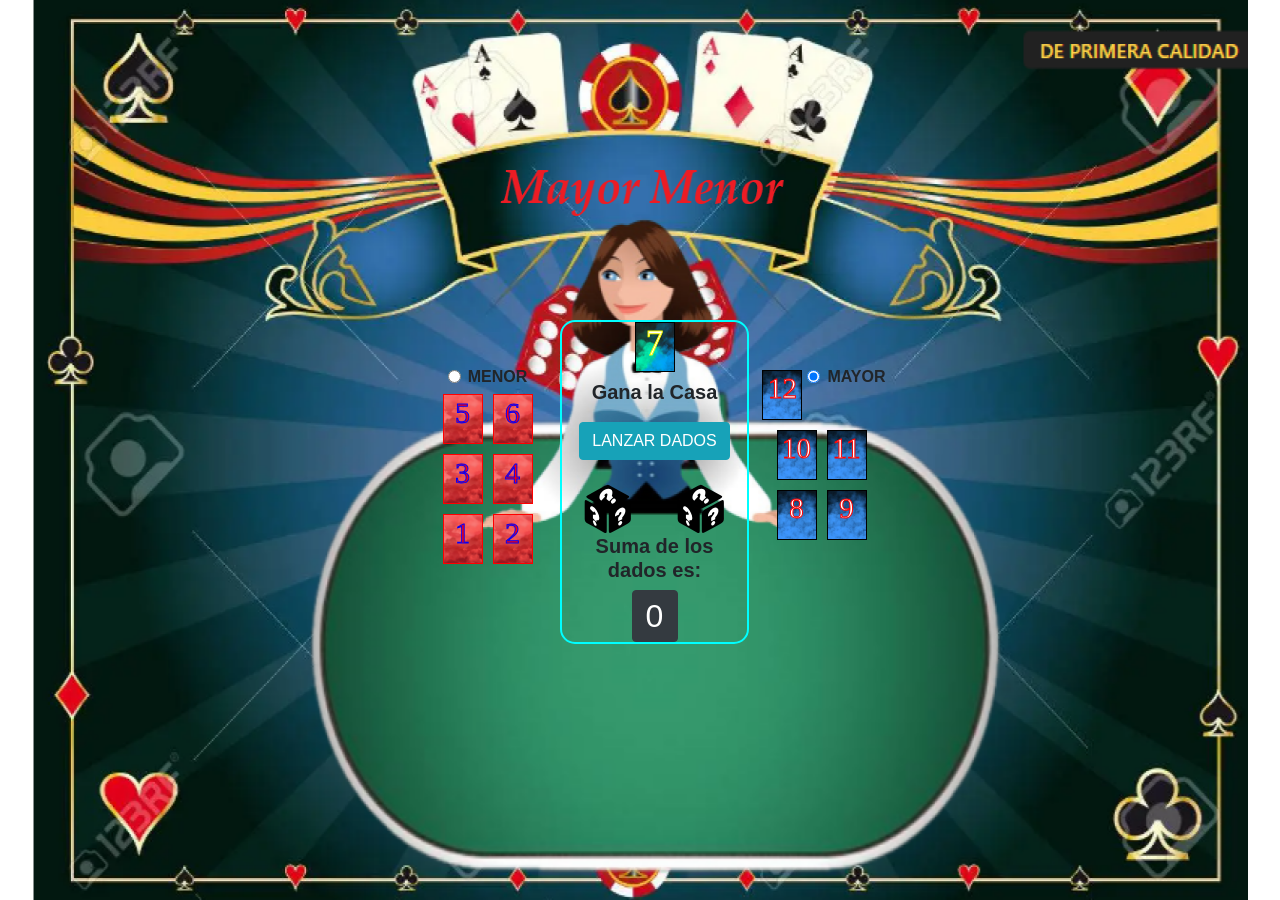
<file: Mayormenor/index.html>
<!DOCTYPE html>
<html lang="en">
<head>
    <meta charset="UTF-8">
    <meta http-equiv="X-UA-Compatible" content="IE=edge">
    <meta name="viewport" content="width=device-width, initial-scale=1.0">
    <title>Document</title>
    <link rel="stylesheet" href="assets/sass/index.css">
    <link rel="stylesheet" href="assets/sass/dados.css">
    <link rel="stylesheet" href="assets/sass/sweetalert.css">
    <link rel="stylesheet" href="https://stackpath.bootstrapcdn.com/bootstrap/4.3.1/css/bootstrap.min.css" integrity="sha384-ggOyR0iXCbMQv3Xipma34MD+dH/1fQ784/j6cY/iJTQUOhcWr7x9JvoRxT2MZw1T" crossorigin="anonymous">


</head>
<body> 
    <div>

    </div>
    <div class="conten">
        <div class="numerosMe">
            <h2 class="menf">1</h2>
            <h2 class="menf">2</h2>
            <h2 class="menf">3</h2>
            <h2 class="menf">4</h2>
            <h2 class="menf">5</h2>
            <h2 class="menf">6</h2>
            <div class="form-check">
                <input class="form-check-input" type="radio" name="flexRadioDefault" id="menoradio">
                <label class="form-check-label" for="flexRadioDefault1"><b>MENOR</b>
                </label>
            </div>
        </div>
        <div class="dadosn7">
            <div class="container content-main justify-content-center">
                <div class="row justify-content-center">
                    <h2 class="casf">7</h2>
                </div>    
                <div class="row justify-content-center">
                    <h2 class="casa text-center"><b> Gana la Casa</b></h2>
                </div>           
                <div class="row justify-content-center text-center my-4">
                    <button class="btn btn-info" onclick="lanzardados()">
                        LANZAR DADOS
                    </button>
                </div>
                <div class="row">
                    <div class="col-6 text-center">
                        <img src="assets/images/dados/rand.svg" class="dado" id="ImgDado1">
                    </div>
                    <div class="col-6 text-center">
                        <img src="assets/images/dados/rand.svg" class="dado" id="ImgDado2">
                    </div>
                </div>
    
                <div class="row">
                    <div class="col-12 text-center">
                        <div class="">
                            <h5><b>Suma de los dados es:</b></h5>
                            <button class="btn btn-dark white-text">
                                <h2 class="bosu" id="SumaDados">0</h2>
                            </button>
                        </div>
                    </div>
                </div>
    
            </div>
        </div>
        <div class="numerosMa">
            <h2 class="mayf"> 8 </h2>
            <h2 class="mayf"> 9 </h2>
            <h2 class="mayf"> 10 </h2>
            <h2 class="mayf"> 11 </h2>
            <h2 class="mayf"> 12 </h2><br>
            <div></div>
            <div class="form-check">
                <input class="form-check-input" type="radio" name="flexRadioDefault" id="mayoradio" checked>
                <label class="form-check-label" for="flexRadioDefault2"><b>MAYOR</b>
                </label>
            </div>
        </div>
    </div>
    <div>

    </div>
    
</body>

        <!-- jQuery 3.1.0 -->
        <script src="https://code.jquery.com/jquery-3.1.0.js"></script>

        
        <!-- Popper JS -->
        <script src="https://cdnjs.cloudflare.com/ajax/libs/popper.js/1.14.7/umd/popper.min.js" integrity="sha384-UO2eT0CpHqdSJQ6hJty5KVphtPhzWj9WO1clHTMGa3JDZwrnQq4sF86dIHNDz0W1" crossorigin="anonymous"></script>

        <!-- Boostrap JS-->
        <script src="https://stackpath.bootstrapcdn.com/bootstrap/4.3.1/js/bootstrap.min.js" integrity="sha384-JjSmVgyd0p3pXB1rRibZUAYoIIy6OrQ6VrjIEaFf/nJGzIxFDsf4x0xIM+B07jRM" crossorigin="anonymous"></script>
        <script src="assets/js/sweetalert.js"></script>
        <script src="assets/js/dados.js"></script>
</html>
</file>
<file: Mayormenor/assets/sass/index.css>
body {
  background-image: url(../images/font2.png);
  background-repeat: no-repeat;
  background-attachment: fixed;
  background-size: 95% 100%;
  background-position: center;
  display: flex;
  flex-wrap: wrap-reverse;
  justify-content: center;
}

.conten {
  width: 50%;
  padding-left: 100px;
  margin-top: 25%;
}

.numerosMe {
  float: left;
  width: 25%;
  display: flex;
  flex-wrap: wrap-reverse;
  justify-content: center;
  border-radius: 10px;
  margin-right: 5px;
  padding-top: 45px;
}
.numerosMe h2 {
  width: 40px;
  height: 50px;
  display: flex;
  flex-wrap: wrap-reverse;
  justify-content: center;
  border: red solid 1px;
  background-image: url(../images/me.jpg);
  background-size: 100%;
  background-position: center;
  color: red;
  font-family: Georgia, "Times New Roman", Times, serif;
  font-size: 30px;
  -webkit-text-stroke: 1px blue;
  margin: 5px;
}

.dadosn7 {
  float: left;
  width: 35%;
  display: flex;
  flex-wrap: wrap-reverse;
  justify-content: right;
  border: aqua solid 2px;
  border-radius: 15px;
}

.casf {
  width: 40px;
  height: 50px;
  display: flex;
  flex-wrap: wrap-reverse;
  justify-content: center;
  border: black solid 1px;
  background-image: url(../images/casa.jpg);
  background-size: 100%;
  background-position: center;
  color: white;
  font-family: Georgia, "Times New Roman", Times, serif;
  font-size: 35px;
  -webkit-text-stroke: 1px yellow;
}

.numerosMa {
  float: left;
  width: 25%;
  display: flex;
  flex-wrap: wrap-reverse;
  justify-content: center;
  border-radius: 10px;
  margin-left: 5px;
  padding-top: 45px;
}
.numerosMa h2 {
  width: 40px;
  height: 50px;
  display: flex;
  flex-wrap: wrap-reverse;
  justify-content: center;
  border: black solid 1px;
  background-image: url(../images/ma.jpg);
  background-size: 100%;
  background-position: center;
  color: white;
  font-family: Georgia, "Times New Roman", Times, serif;
  font-size: 29px;
  -webkit-text-stroke: 1px red;
  margin: 5px;
}

.casa {
  height: 10px;
  font-size: 20px;
}

.bosu {
  width: 20px;
  height: 30px;
}/*# sourceMappingURL=index.css.map */
</file>
<file: Mayormenor/assets/sass/dados.css>
.dado {
  width: 50px;
}/*# sourceMappingURL=dados.css.map */
</file>
<file: Mayormenor/assets/sass/sweetalert.css>
.swal2-popup.swal2-toast {
    flex-direction: row;
    align-items: center;
    width: auto;
    padding: 0.625em;
    overflow-y: hidden;
    background: #fff;
    box-shadow: 0 0 0.625em #d9d9d9;
  }
  .swal2-popup.swal2-toast .swal2-header {
    flex-direction: row;
  }
  .swal2-popup.swal2-toast .swal2-title {
    flex-grow: 1;
    justify-content: flex-start;
    margin: 0 0.6em;
    font-size: 1em;
  }
  .swal2-popup.swal2-toast .swal2-footer {
    margin: 0.5em 0 0;
    padding: 0.5em 0 0;
    font-size: 0.8em;
  }
  .swal2-popup.swal2-toast .swal2-close {
    position: static;
    width: 0.8em;
    height: 0.8em;
    line-height: 0.8;
  }
  .swal2-popup.swal2-toast .swal2-content {
    justify-content: flex-start;
    font-size: 1em;
  }
  .swal2-popup.swal2-toast .swal2-icon {
    width: 2em;
    min-width: 2em;
    height: 2em;
    margin: 0;
  }
  .swal2-popup.swal2-toast .swal2-icon .swal2-icon-content {
    display: flex;
    align-items: center;
    font-size: 1.8em;
    font-weight: bold;
  }
  @media all and (-ms-high-contrast: none), (-ms-high-contrast: active) {
    .swal2-popup.swal2-toast .swal2-icon .swal2-icon-content {
      font-size: 0.25em;
    }
  }
  .swal2-popup.swal2-toast .swal2-icon.swal2-success .swal2-success-ring {
    width: 2em;
    height: 2em;
  }
  .swal2-popup.swal2-toast .swal2-icon.swal2-error [class^=swal2-x-mark-line] {
    top: 0.875em;
    width: 1.375em;
  }
  .swal2-popup.swal2-toast .swal2-icon.swal2-error [class^=swal2-x-mark-line][class$=left] {
    left: 0.3125em;
  }
  .swal2-popup.swal2-toast .swal2-icon.swal2-error [class^=swal2-x-mark-line][class$=right] {
    right: 0.3125em;
  }
  .swal2-popup.swal2-toast .swal2-actions {
    flex-basis: auto !important;
    width: auto;
    height: auto;
    margin: 0 0.3125em;
  }
  .swal2-popup.swal2-toast .swal2-styled {
    margin: 0 0.3125em;
    padding: 0.3125em 0.625em;
    font-size: 1em;
  }
  .swal2-popup.swal2-toast .swal2-styled:focus {
    box-shadow: 0 0 0 1px #fff, 0 0 0 3px rgba(50, 100, 150, 0.4);
  }
  .swal2-popup.swal2-toast .swal2-success {
    border-color: #a5dc86;
  }
  .swal2-popup.swal2-toast .swal2-success [class^=swal2-success-circular-line] {
    position: absolute;
    width: 1.6em;
    height: 3em;
    transform: rotate(45deg);
    border-radius: 50%;
  }
  .swal2-popup.swal2-toast .swal2-success [class^=swal2-success-circular-line][class$=left] {
    top: -0.8em;
    left: -0.5em;
    transform: rotate(-45deg);
    transform-origin: 2em 2em;
    border-radius: 4em 0 0 4em;
  }
  .swal2-popup.swal2-toast .swal2-success [class^=swal2-success-circular-line][class$=right] {
    top: -0.25em;
    left: 0.9375em;
    transform-origin: 0 1.5em;
    border-radius: 0 4em 4em 0;
  }
  .swal2-popup.swal2-toast .swal2-success .swal2-success-ring {
    width: 2em;
    height: 2em;
  }
  .swal2-popup.swal2-toast .swal2-success .swal2-success-fix {
    top: 0;
    left: 0.4375em;
    width: 0.4375em;
    height: 2.6875em;
  }
  .swal2-popup.swal2-toast .swal2-success [class^=swal2-success-line] {
    height: 0.3125em;
  }
  .swal2-popup.swal2-toast .swal2-success [class^=swal2-success-line][class$=tip] {
    top: 1.125em;
    left: 0.1875em;
    width: 0.75em;
  }
  .swal2-popup.swal2-toast .swal2-success [class^=swal2-success-line][class$=long] {
    top: 0.9375em;
    right: 0.1875em;
    width: 1.375em;
  }
  .swal2-popup.swal2-toast .swal2-success.swal2-icon-show .swal2-success-line-tip {
    -webkit-animation: swal2-toast-animate-success-line-tip 0.75s;
            animation: swal2-toast-animate-success-line-tip 0.75s;
  }
  .swal2-popup.swal2-toast .swal2-success.swal2-icon-show .swal2-success-line-long {
    -webkit-animation: swal2-toast-animate-success-line-long 0.75s;
            animation: swal2-toast-animate-success-line-long 0.75s;
  }
  .swal2-popup.swal2-toast.swal2-show {
    -webkit-animation: swal2-toast-show 0.5s;
            animation: swal2-toast-show 0.5s;
  }
  .swal2-popup.swal2-toast.swal2-hide {
    -webkit-animation: swal2-toast-hide 0.1s forwards;
            animation: swal2-toast-hide 0.1s forwards;
  }
  
  .swal2-container {
    display: flex;
    position: fixed;
    z-index: 1060;
    top: 0;
    right: 0;
    bottom: 0;
    left: 0;
    flex-direction: row;
    align-items: center;
    justify-content: center;
    padding: 0.625em;
    overflow-x: hidden;
    transition: background-color 0.1s;
    -webkit-overflow-scrolling: touch;
  }
  .swal2-container.swal2-backdrop-show, .swal2-container.swal2-noanimation {
    background: rgba(0, 0, 0, 0.4);
  }
  .swal2-container.swal2-backdrop-hide {
    background: transparent !important;
  }
  .swal2-container.swal2-top {
    align-items: flex-start;
  }
  .swal2-container.swal2-top-start, .swal2-container.swal2-top-left {
    align-items: flex-start;
    justify-content: flex-start;
  }
  .swal2-container.swal2-top-end, .swal2-container.swal2-top-right {
    align-items: flex-start;
    justify-content: flex-end;
  }
  .swal2-container.swal2-center {
    align-items: center;
  }
  .swal2-container.swal2-center-start, .swal2-container.swal2-center-left {
    align-items: center;
    justify-content: flex-start;
  }
  .swal2-container.swal2-center-end, .swal2-container.swal2-center-right {
    align-items: center;
    justify-content: flex-end;
  }
  .swal2-container.swal2-bottom {
    align-items: flex-end;
  }
  .swal2-container.swal2-bottom-start, .swal2-container.swal2-bottom-left {
    align-items: flex-end;
    justify-content: flex-start;
  }
  .swal2-container.swal2-bottom-end, .swal2-container.swal2-bottom-right {
    align-items: flex-end;
    justify-content: flex-end;
  }
  .swal2-container.swal2-bottom > :first-child, .swal2-container.swal2-bottom-start > :first-child, .swal2-container.swal2-bottom-left > :first-child, .swal2-container.swal2-bottom-end > :first-child, .swal2-container.swal2-bottom-right > :first-child {
    margin-top: auto;
  }
  .swal2-container.swal2-grow-fullscreen > .swal2-modal {
    display: flex !important;
    flex: 1;
    align-self: stretch;
    justify-content: center;
  }
  .swal2-container.swal2-grow-row > .swal2-modal {
    display: flex !important;
    flex: 1;
    align-content: center;
    justify-content: center;
  }
  .swal2-container.swal2-grow-column {
    flex: 1;
    flex-direction: column;
  }
  .swal2-container.swal2-grow-column.swal2-top, .swal2-container.swal2-grow-column.swal2-center, .swal2-container.swal2-grow-column.swal2-bottom {
    align-items: center;
  }
  .swal2-container.swal2-grow-column.swal2-top-start, .swal2-container.swal2-grow-column.swal2-center-start, .swal2-container.swal2-grow-column.swal2-bottom-start, .swal2-container.swal2-grow-column.swal2-top-left, .swal2-container.swal2-grow-column.swal2-center-left, .swal2-container.swal2-grow-column.swal2-bottom-left {
    align-items: flex-start;
  }
  .swal2-container.swal2-grow-column.swal2-top-end, .swal2-container.swal2-grow-column.swal2-center-end, .swal2-container.swal2-grow-column.swal2-bottom-end, .swal2-container.swal2-grow-column.swal2-top-right, .swal2-container.swal2-grow-column.swal2-center-right, .swal2-container.swal2-grow-column.swal2-bottom-right {
    align-items: flex-end;
  }
  .swal2-container.swal2-grow-column > .swal2-modal {
    display: flex !important;
    flex: 1;
    align-content: center;
    justify-content: center;
  }
  .swal2-container.swal2-no-transition {
    transition: none !important;
  }
  .swal2-container:not(.swal2-top):not(.swal2-top-start):not(.swal2-top-end):not(.swal2-top-left):not(.swal2-top-right):not(.swal2-center-start):not(.swal2-center-end):not(.swal2-center-left):not(.swal2-center-right):not(.swal2-bottom):not(.swal2-bottom-start):not(.swal2-bottom-end):not(.swal2-bottom-left):not(.swal2-bottom-right):not(.swal2-grow-fullscreen) > .swal2-modal {
    margin: auto;
  }
  @media all and (-ms-high-contrast: none), (-ms-high-contrast: active) {
    .swal2-container .swal2-modal {
      margin: 0 !important;
    }
  }
  
  .swal2-popup {
    display: none;
    position: relative;
    box-sizing: border-box;
    flex-direction: column;
    justify-content: center;
    width: 32em;
    max-width: 100%;
    padding: 1.25em;
    border: none;
    border-radius: 0.3125em;
    background: #fff;
    font-family: inherit;
    font-size: 1rem;
  }
  .swal2-popup:focus {
    outline: none;
  }
  .swal2-popup.swal2-loading {
    overflow-y: hidden;
  }
  
  .swal2-header {
    display: flex;
    flex-direction: column;
    align-items: center;
  }
  
  .swal2-title {
    position: relative;
    max-width: 100%;
    margin: 0 0 0.4em;
    padding: 0;
    color: #595959;
    font-size: 1.875em;
    font-weight: 600;
    text-align: center;
    text-transform: none;
    word-wrap: break-word;
  }
  
  .swal2-actions {
    display: flex;
    z-index: 1;
    flex-wrap: wrap;
    align-items: center;
    justify-content: center;
    width: 100%;
    margin: 1.25em auto 0;
  }
  .swal2-actions:not(.swal2-loading) .swal2-styled[disabled] {
    opacity: 0.4;
  }
  .swal2-actions:not(.swal2-loading) .swal2-styled:hover {
    background-image: linear-gradient(rgba(0, 0, 0, 0.1), rgba(0, 0, 0, 0.1));
  }
  .swal2-actions:not(.swal2-loading) .swal2-styled:active {
    background-image: linear-gradient(rgba(0, 0, 0, 0.2), rgba(0, 0, 0, 0.2));
  }
  .swal2-actions.swal2-loading .swal2-styled.swal2-confirm {
    box-sizing: border-box;
    width: 2.5em;
    height: 2.5em;
    margin: 0.46875em;
    padding: 0;
    -webkit-animation: swal2-rotate-loading 1.5s linear 0s infinite normal;
            animation: swal2-rotate-loading 1.5s linear 0s infinite normal;
    border: 0.25em solid transparent;
    border-radius: 100%;
    border-color: transparent;
    background-color: transparent !important;
    color: transparent !important;
    cursor: default;
    -webkit-user-select: none;
       -moz-user-select: none;
        -ms-user-select: none;
            user-select: none;
  }
  .swal2-actions.swal2-loading .swal2-styled.swal2-cancel {
    margin-right: 30px;
    margin-left: 30px;
  }
  .swal2-actions.swal2-loading :not(.swal2-styled).swal2-confirm::after {
    content: "";
    display: inline-block;
    width: 15px;
    height: 15px;
    margin-left: 5px;
    -webkit-animation: swal2-rotate-loading 1.5s linear 0s infinite normal;
            animation: swal2-rotate-loading 1.5s linear 0s infinite normal;
    border: 3px solid #999999;
    border-radius: 50%;
    border-right-color: transparent;
    box-shadow: 1px 1px 1px #fff;
  }
  
  .swal2-styled {
    margin: 0.3125em;
    padding: 0.625em 2em;
    box-shadow: none;
    font-weight: 500;
  }
  .swal2-styled:not([disabled]) {
    cursor: pointer;
  }
  .swal2-styled.swal2-confirm {
    border: 0;
    border-radius: 0.25em;
    background: initial;
    background-color: #3085d6;
    color: #fff;
    font-size: 1.0625em;
  }
  .swal2-styled.swal2-cancel {
    border: 0;
    border-radius: 0.25em;
    background: initial;
    background-color: #aaa;
    color: #fff;
    font-size: 1.0625em;
  }
  .swal2-styled:focus {
    outline: none;
    box-shadow: 0 0 0 1px #fff, 0 0 0 3px rgba(50, 100, 150, 0.4);
  }
  .swal2-styled::-moz-focus-inner {
    border: 0;
  }
  
  .swal2-footer {
    justify-content: center;
    margin: 1.25em 0 0;
    padding: 1em 0 0;
    border-top: 1px solid #eee;
    color: #545454;
    font-size: 1em;
  }
  
  .swal2-timer-progress-bar-container {
    position: absolute;
    right: 0;
    bottom: 0;
    left: 0;
    height: 0.25em;
    overflow: hidden;
    border-bottom-right-radius: 0.3125em;
    border-bottom-left-radius: 0.3125em;
  }
  
  .swal2-timer-progress-bar {
    width: 100%;
    height: 0.25em;
    background: rgba(0, 0, 0, 0.2);
  }
  
  .swal2-image {
    max-width: 100%;
    margin: 1.25em auto;
  }
  
  .swal2-close {
    position: absolute;
    z-index: 2;
    top: 0;
    right: 0;
    align-items: center;
    justify-content: center;
    width: 1.2em;
    height: 1.2em;
    padding: 0;
    overflow: hidden;
    transition: color 0.1s ease-out;
    border: none;
    border-radius: 0;
    background: transparent;
    color: #cccccc;
    font-family: serif;
    font-size: 2.5em;
    line-height: 1.2;
    cursor: pointer;
  }
  .swal2-close:hover {
    transform: none;
    background: transparent;
    color: #f27474;
  }
  .swal2-close::-moz-focus-inner {
    border: 0;
  }
  
  .swal2-content {
    z-index: 1;
    justify-content: center;
    margin: 0;
    padding: 0;
    color: #545454;
    font-size: 1.125em;
    font-weight: normal;
    line-height: normal;
    text-align: center;
    word-wrap: break-word;
  }
  
  .swal2-input,
  .swal2-file,
  .swal2-textarea,
  .swal2-select,
  .swal2-radio,
  .swal2-checkbox {
    margin: 1em auto;
  }
  
  .swal2-input,
  .swal2-file,
  .swal2-textarea {
    box-sizing: border-box;
    width: 100%;
    transition: border-color 0.3s, box-shadow 0.3s;
    border: 1px solid #d9d9d9;
    border-radius: 0.1875em;
    background: inherit;
    box-shadow: inset 0 1px 1px rgba(0, 0, 0, 0.06);
    color: inherit;
    font-size: 1.125em;
  }
  .swal2-input.swal2-inputerror,
  .swal2-file.swal2-inputerror,
  .swal2-textarea.swal2-inputerror {
    border-color: #f27474 !important;
    box-shadow: 0 0 2px #f27474 !important;
  }
  .swal2-input:focus,
  .swal2-file:focus,
  .swal2-textarea:focus {
    border: 1px solid #b4dbed;
    outline: none;
    box-shadow: 0 0 3px #c4e6f5;
  }
  .swal2-input::-webkit-input-placeholder, .swal2-file::-webkit-input-placeholder, .swal2-textarea::-webkit-input-placeholder {
    color: #cccccc;
  }
  .swal2-input::-moz-placeholder, .swal2-file::-moz-placeholder, .swal2-textarea::-moz-placeholder {
    color: #cccccc;
  }
  .swal2-input:-ms-input-placeholder, .swal2-file:-ms-input-placeholder, .swal2-textarea:-ms-input-placeholder {
    color: #cccccc;
  }
  .swal2-input::-ms-input-placeholder, .swal2-file::-ms-input-placeholder, .swal2-textarea::-ms-input-placeholder {
    color: #cccccc;
  }
  .swal2-input::placeholder,
  .swal2-file::placeholder,
  .swal2-textarea::placeholder {
    color: #cccccc;
  }
  
  .swal2-range {
    margin: 1em auto;
    background: #fff;
  }
  .swal2-range input {
    width: 80%;
  }
  .swal2-range output {
    width: 20%;
    color: inherit;
    font-weight: 600;
    text-align: center;
  }
  .swal2-range input,
  .swal2-range output {
    height: 2.625em;
    padding: 0;
    font-size: 1.125em;
    line-height: 2.625em;
  }
  
  .swal2-input {
    height: 2.625em;
    padding: 0 0.75em;
  }
  .swal2-input[type=number] {
    max-width: 10em;
  }
  
  .swal2-file {
    background: inherit;
    font-size: 1.125em;
  }
  
  .swal2-textarea {
    height: 6.75em;
    padding: 0.75em;
  }
  
  .swal2-select {
    min-width: 50%;
    max-width: 100%;
    padding: 0.375em 0.625em;
    background: inherit;
    color: inherit;
    font-size: 1.125em;
  }
  
  .swal2-radio,
  .swal2-checkbox {
    align-items: center;
    justify-content: center;
    background: #fff;
    color: inherit;
  }
  .swal2-radio label,
  .swal2-checkbox label {
    margin: 0 0.6em;
    font-size: 1.125em;
  }
  .swal2-radio input,
  .swal2-checkbox input {
    margin: 0 0.4em;
  }
  
  .swal2-validation-message {
    display: none;
    align-items: center;
    justify-content: center;
    padding: 0.625em;
    overflow: hidden;
    background: #f0f0f0;
    color: #666666;
    font-size: 1em;
    font-weight: 300;
  }
  .swal2-validation-message::before {
    content: "!";
    display: inline-block;
    width: 1.5em;
    min-width: 1.5em;
    height: 1.5em;
    margin: 0 0.625em;
    border-radius: 50%;
    background-color: #f27474;
    color: #fff;
    font-weight: 600;
    line-height: 1.5em;
    text-align: center;
  }
  
  .swal2-icon {
    position: relative;
    box-sizing: content-box;
    justify-content: center;
    width: 5em;
    height: 5em;
    margin: 1.25em auto 1.875em;
    border: 0.25em solid transparent;
    border-radius: 50%;
    font-family: inherit;
    line-height: 5em;
    cursor: default;
    -webkit-user-select: none;
       -moz-user-select: none;
        -ms-user-select: none;
            user-select: none;
  }
  .swal2-icon .swal2-icon-content {
    display: flex;
    align-items: center;
    font-size: 3.75em;
  }
  .swal2-icon.swal2-error {
    border-color: #f27474;
    color: #f27474;
  }
  .swal2-icon.swal2-error .swal2-x-mark {
    position: relative;
    flex-grow: 1;
  }
  .swal2-icon.swal2-error [class^=swal2-x-mark-line] {
    display: block;
    position: absolute;
    top: 2.3125em;
    width: 2.9375em;
    height: 0.3125em;
    border-radius: 0.125em;
    background-color: #f27474;
  }
  .swal2-icon.swal2-error [class^=swal2-x-mark-line][class$=left] {
    left: 1.0625em;
    transform: rotate(45deg);
  }
  .swal2-icon.swal2-error [class^=swal2-x-mark-line][class$=right] {
    right: 1em;
    transform: rotate(-45deg);
  }
  .swal2-icon.swal2-error.swal2-icon-show {
    -webkit-animation: swal2-animate-error-icon 0.5s;
            animation: swal2-animate-error-icon 0.5s;
  }
  .swal2-icon.swal2-error.swal2-icon-show .swal2-x-mark {
    -webkit-animation: swal2-animate-error-x-mark 0.5s;
            animation: swal2-animate-error-x-mark 0.5s;
  }
  .swal2-icon.swal2-warning {
    border-color: #facea8;
    color: #f8bb86;
  }
  .swal2-icon.swal2-info {
    border-color: #9de0f6;
    color: #3fc3ee;
  }
  .swal2-icon.swal2-question {
    border-color: #c9dae1;
    color: #87adbd;
  }
  .swal2-icon.swal2-success {
    border-color: #a5dc86;
    color: #a5dc86;
  }
  .swal2-icon.swal2-success [class^=swal2-success-circular-line] {
    position: absolute;
    width: 3.75em;
    height: 7.5em;
    transform: rotate(45deg);
    border-radius: 50%;
  }
  .swal2-icon.swal2-success [class^=swal2-success-circular-line][class$=left] {
    top: -0.4375em;
    left: -2.0635em;
    transform: rotate(-45deg);
    transform-origin: 3.75em 3.75em;
    border-radius: 7.5em 0 0 7.5em;
  }
  .swal2-icon.swal2-success [class^=swal2-success-circular-line][class$=right] {
    top: -0.6875em;
    left: 1.875em;
    transform: rotate(-45deg);
    transform-origin: 0 3.75em;
    border-radius: 0 7.5em 7.5em 0;
  }
  .swal2-icon.swal2-success .swal2-success-ring {
    position: absolute;
    z-index: 2;
    top: -0.25em;
    left: -0.25em;
    box-sizing: content-box;
    width: 100%;
    height: 100%;
    border: 0.25em solid rgba(165, 220, 134, 0.3);
    border-radius: 50%;
  }
  .swal2-icon.swal2-success .swal2-success-fix {
    position: absolute;
    z-index: 1;
    top: 0.5em;
    left: 1.625em;
    width: 0.4375em;
    height: 5.625em;
    transform: rotate(-45deg);
  }
  .swal2-icon.swal2-success [class^=swal2-success-line] {
    display: block;
    position: absolute;
    z-index: 2;
    height: 0.3125em;
    border-radius: 0.125em;
    background-color: #a5dc86;
  }
  .swal2-icon.swal2-success [class^=swal2-success-line][class$=tip] {
    top: 2.875em;
    left: 0.8125em;
    width: 1.5625em;
    transform: rotate(45deg);
  }
  .swal2-icon.swal2-success [class^=swal2-success-line][class$=long] {
    top: 2.375em;
    right: 0.5em;
    width: 2.9375em;
    transform: rotate(-45deg);
  }
  .swal2-icon.swal2-success.swal2-icon-show .swal2-success-line-tip {
    -webkit-animation: swal2-animate-success-line-tip 0.75s;
            animation: swal2-animate-success-line-tip 0.75s;
  }
  .swal2-icon.swal2-success.swal2-icon-show .swal2-success-line-long {
    -webkit-animation: swal2-animate-success-line-long 0.75s;
            animation: swal2-animate-success-line-long 0.75s;
  }
  .swal2-icon.swal2-success.swal2-icon-show .swal2-success-circular-line-right {
    -webkit-animation: swal2-rotate-success-circular-line 4.25s ease-in;
            animation: swal2-rotate-success-circular-line 4.25s ease-in;
  }
  
  .swal2-progress-steps {
    align-items: center;
    margin: 0 0 1.25em;
    padding: 0;
    background: inherit;
    font-weight: 600;
  }
  .swal2-progress-steps li {
    display: inline-block;
    position: relative;
  }
  .swal2-progress-steps .swal2-progress-step {
    z-index: 20;
    width: 2em;
    height: 2em;
    border-radius: 2em;
    background: #3085d6;
    color: #fff;
    line-height: 2em;
    text-align: center;
  }
  .swal2-progress-steps .swal2-progress-step.swal2-active-progress-step {
    background: #3085d6;
  }
  .swal2-progress-steps .swal2-progress-step.swal2-active-progress-step ~ .swal2-progress-step {
    background: #add8e6;
    color: #fff;
  }
  .swal2-progress-steps .swal2-progress-step.swal2-active-progress-step ~ .swal2-progress-step-line {
    background: #add8e6;
  }
  .swal2-progress-steps .swal2-progress-step-line {
    z-index: 10;
    width: 2.5em;
    height: 0.4em;
    margin: 0 -1px;
    background: #3085d6;
  }
  
  [class^=swal2] {
    -webkit-tap-highlight-color: transparent;
  }
  
  .swal2-show {
    -webkit-animation: swal2-show 0.3s;
            animation: swal2-show 0.3s;
  }
  
  .swal2-hide {
    -webkit-animation: swal2-hide 0.15s forwards;
            animation: swal2-hide 0.15s forwards;
  }
  
  .swal2-noanimation {
    transition: none;
  }
  
  .swal2-scrollbar-measure {
    position: absolute;
    top: -9999px;
    width: 50px;
    height: 50px;
    overflow: scroll;
  }
  
  .swal2-rtl .swal2-close {
    right: auto;
    left: 0;
  }
  .swal2-rtl .swal2-timer-progress-bar {
    right: 0;
    left: auto;
  }
  
  @supports (-ms-accelerator: true) {
    .swal2-range input {
      width: 100% !important;
    }
    .swal2-range output {
      display: none;
    }
  }
  @media all and (-ms-high-contrast: none), (-ms-high-contrast: active) {
    .swal2-range input {
      width: 100% !important;
    }
    .swal2-range output {
      display: none;
    }
  }
  @-moz-document url-prefix() {
    .swal2-close:focus {
      outline: 2px solid rgba(50, 100, 150, 0.4);
    }
  }
  @-webkit-keyframes swal2-toast-show {
    0% {
      transform: translateY(-0.625em) rotateZ(2deg);
    }
    33% {
      transform: translateY(0) rotateZ(-2deg);
    }
    66% {
      transform: translateY(0.3125em) rotateZ(2deg);
    }
    100% {
      transform: translateY(0) rotateZ(0deg);
    }
  }
  @keyframes swal2-toast-show {
    0% {
      transform: translateY(-0.625em) rotateZ(2deg);
    }
    33% {
      transform: translateY(0) rotateZ(-2deg);
    }
    66% {
      transform: translateY(0.3125em) rotateZ(2deg);
    }
    100% {
      transform: translateY(0) rotateZ(0deg);
    }
  }
  @-webkit-keyframes swal2-toast-hide {
    100% {
      transform: rotateZ(1deg);
      opacity: 0;
    }
  }
  @keyframes swal2-toast-hide {
    100% {
      transform: rotateZ(1deg);
      opacity: 0;
    }
  }
  @-webkit-keyframes swal2-toast-animate-success-line-tip {
    0% {
      top: 0.5625em;
      left: 0.0625em;
      width: 0;
    }
    54% {
      top: 0.125em;
      left: 0.125em;
      width: 0;
    }
    70% {
      top: 0.625em;
      left: -0.25em;
      width: 1.625em;
    }
    84% {
      top: 1.0625em;
      left: 0.75em;
      width: 0.5em;
    }
    100% {
      top: 1.125em;
      left: 0.1875em;
      width: 0.75em;
    }
  }
  @keyframes swal2-toast-animate-success-line-tip {
    0% {
      top: 0.5625em;
      left: 0.0625em;
      width: 0;
    }
    54% {
      top: 0.125em;
      left: 0.125em;
      width: 0;
    }
    70% {
      top: 0.625em;
      left: -0.25em;
      width: 1.625em;
    }
    84% {
      top: 1.0625em;
      left: 0.75em;
      width: 0.5em;
    }
    100% {
      top: 1.125em;
      left: 0.1875em;
      width: 0.75em;
    }
  }
  @-webkit-keyframes swal2-toast-animate-success-line-long {
    0% {
      top: 1.625em;
      right: 1.375em;
      width: 0;
    }
    65% {
      top: 1.25em;
      right: 0.9375em;
      width: 0;
    }
    84% {
      top: 0.9375em;
      right: 0;
      width: 1.125em;
    }
    100% {
      top: 0.9375em;
      right: 0.1875em;
      width: 1.375em;
    }
  }
  @keyframes swal2-toast-animate-success-line-long {
    0% {
      top: 1.625em;
      right: 1.375em;
      width: 0;
    }
    65% {
      top: 1.25em;
      right: 0.9375em;
      width: 0;
    }
    84% {
      top: 0.9375em;
      right: 0;
      width: 1.125em;
    }
    100% {
      top: 0.9375em;
      right: 0.1875em;
      width: 1.375em;
    }
  }
  @-webkit-keyframes swal2-show {
    0% {
      transform: scale(0.7);
    }
    45% {
      transform: scale(1.05);
    }
    80% {
      transform: scale(0.95);
    }
    100% {
      transform: scale(1);
    }
  }
  @keyframes swal2-show {
    0% {
      transform: scale(0.7);
    }
    45% {
      transform: scale(1.05);
    }
    80% {
      transform: scale(0.95);
    }
    100% {
      transform: scale(1);
    }
  }
  @-webkit-keyframes swal2-hide {
    0% {
      transform: scale(1);
      opacity: 1;
    }
    100% {
      transform: scale(0.5);
      opacity: 0;
    }
  }
  @keyframes swal2-hide {
    0% {
      transform: scale(1);
      opacity: 1;
    }
    100% {
      transform: scale(0.5);
      opacity: 0;
    }
  }
  @-webkit-keyframes swal2-animate-success-line-tip {
    0% {
      top: 1.1875em;
      left: 0.0625em;
      width: 0;
    }
    54% {
      top: 1.0625em;
      left: 0.125em;
      width: 0;
    }
    70% {
      top: 2.1875em;
      left: -0.375em;
      width: 3.125em;
    }
    84% {
      top: 3em;
      left: 1.3125em;
      width: 1.0625em;
    }
    100% {
      top: 2.8125em;
      left: 0.8125em;
      width: 1.5625em;
    }
  }
  @keyframes swal2-animate-success-line-tip {
    0% {
      top: 1.1875em;
      left: 0.0625em;
      width: 0;
    }
    54% {
      top: 1.0625em;
      left: 0.125em;
      width: 0;
    }
    70% {
      top: 2.1875em;
      left: -0.375em;
      width: 3.125em;
    }
    84% {
      top: 3em;
      left: 1.3125em;
      width: 1.0625em;
    }
    100% {
      top: 2.8125em;
      left: 0.8125em;
      width: 1.5625em;
    }
  }
  @-webkit-keyframes swal2-animate-success-line-long {
    0% {
      top: 3.375em;
      right: 2.875em;
      width: 0;
    }
    65% {
      top: 3.375em;
      right: 2.875em;
      width: 0;
    }
    84% {
      top: 2.1875em;
      right: 0;
      width: 3.4375em;
    }
    100% {
      top: 2.375em;
      right: 0.5em;
      width: 2.9375em;
    }
  }
  @keyframes swal2-animate-success-line-long {
    0% {
      top: 3.375em;
      right: 2.875em;
      width: 0;
    }
    65% {
      top: 3.375em;
      right: 2.875em;
      width: 0;
    }
    84% {
      top: 2.1875em;
      right: 0;
      width: 3.4375em;
    }
    100% {
      top: 2.375em;
      right: 0.5em;
      width: 2.9375em;
    }
  }
  @-webkit-keyframes swal2-rotate-success-circular-line {
    0% {
      transform: rotate(-45deg);
    }
    5% {
      transform: rotate(-45deg);
    }
    12% {
      transform: rotate(-405deg);
    }
    100% {
      transform: rotate(-405deg);
    }
  }
  @keyframes swal2-rotate-success-circular-line {
    0% {
      transform: rotate(-45deg);
    }
    5% {
      transform: rotate(-45deg);
    }
    12% {
      transform: rotate(-405deg);
    }
    100% {
      transform: rotate(-405deg);
    }
  }
  @-webkit-keyframes swal2-animate-error-x-mark {
    0% {
      margin-top: 1.625em;
      transform: scale(0.4);
      opacity: 0;
    }
    50% {
      margin-top: 1.625em;
      transform: scale(0.4);
      opacity: 0;
    }
    80% {
      margin-top: -0.375em;
      transform: scale(1.15);
    }
    100% {
      margin-top: 0;
      transform: scale(1);
      opacity: 1;
    }
  }
  @keyframes swal2-animate-error-x-mark {
    0% {
      margin-top: 1.625em;
      transform: scale(0.4);
      opacity: 0;
    }
    50% {
      margin-top: 1.625em;
      transform: scale(0.4);
      opacity: 0;
    }
    80% {
      margin-top: -0.375em;
      transform: scale(1.15);
    }
    100% {
      margin-top: 0;
      transform: scale(1);
      opacity: 1;
    }
  }
  @-webkit-keyframes swal2-animate-error-icon {
    0% {
      transform: rotateX(100deg);
      opacity: 0;
    }
    100% {
      transform: rotateX(0deg);
      opacity: 1;
    }
  }
  @keyframes swal2-animate-error-icon {
    0% {
      transform: rotateX(100deg);
      opacity: 0;
    }
    100% {
      transform: rotateX(0deg);
      opacity: 1;
    }
  }
  @-webkit-keyframes swal2-rotate-loading {
    0% {
      transform: rotate(0deg);
    }
    100% {
      transform: rotate(360deg);
    }
  }
  @keyframes swal2-rotate-loading {
    0% {
      transform: rotate(0deg);
    }
    100% {
      transform: rotate(360deg);
    }
  }
  body.swal2-shown:not(.swal2-no-backdrop):not(.swal2-toast-shown) {
    overflow: hidden;
  }
  body.swal2-height-auto {
    height: auto !important;
  }
  body.swal2-no-backdrop .swal2-container {
    top: auto;
    right: auto;
    bottom: auto;
    left: auto;
    max-width: calc(100% - 0.625em * 2);
    background-color: transparent !important;
  }
  body.swal2-no-backdrop .swal2-container > .swal2-modal {
    box-shadow: 0 0 10px rgba(0, 0, 0, 0.4);
  }
  body.swal2-no-backdrop .swal2-container.swal2-top {
    top: 0;
    left: 50%;
    transform: translateX(-50%);
  }
  body.swal2-no-backdrop .swal2-container.swal2-top-start, body.swal2-no-backdrop .swal2-container.swal2-top-left {
    top: 0;
    left: 0;
  }
  body.swal2-no-backdrop .swal2-container.swal2-top-end, body.swal2-no-backdrop .swal2-container.swal2-top-right {
    top: 0;
    right: 0;
  }
  body.swal2-no-backdrop .swal2-container.swal2-center {
    top: 50%;
    left: 50%;
    transform: translate(-50%, -50%);
  }
  body.swal2-no-backdrop .swal2-container.swal2-center-start, body.swal2-no-backdrop .swal2-container.swal2-center-left {
    top: 50%;
    left: 0;
    transform: translateY(-50%);
  }
  body.swal2-no-backdrop .swal2-container.swal2-center-end, body.swal2-no-backdrop .swal2-container.swal2-center-right {
    top: 50%;
    right: 0;
    transform: translateY(-50%);
  }
  body.swal2-no-backdrop .swal2-container.swal2-bottom {
    bottom: 0;
    left: 50%;
    transform: translateX(-50%);
  }
  body.swal2-no-backdrop .swal2-container.swal2-bottom-start, body.swal2-no-backdrop .swal2-container.swal2-bottom-left {
    bottom: 0;
    left: 0;
  }
  body.swal2-no-backdrop .swal2-container.swal2-bottom-end, body.swal2-no-backdrop .swal2-container.swal2-bottom-right {
    right: 0;
    bottom: 0;
  }
  @media print {
    body.swal2-shown:not(.swal2-no-backdrop):not(.swal2-toast-shown) {
      overflow-y: scroll !important;
    }
    body.swal2-shown:not(.swal2-no-backdrop):not(.swal2-toast-shown) > [aria-hidden=true] {
      display: none;
    }
    body.swal2-shown:not(.swal2-no-backdrop):not(.swal2-toast-shown) .swal2-container {
      position: static !important;
    }
  }
  body.swal2-toast-shown .swal2-container {
    background-color: transparent;
  }
  body.swal2-toast-shown .swal2-container.swal2-top {
    top: 0;
    right: auto;
    bottom: auto;
    left: 50%;
    transform: translateX(-50%);
  }
  body.swal2-toast-shown .swal2-container.swal2-top-end, body.swal2-toast-shown .swal2-container.swal2-top-right {
    top: 0;
    right: 0;
    bottom: auto;
    left: auto;
  }
  body.swal2-toast-shown .swal2-container.swal2-top-start, body.swal2-toast-shown .swal2-container.swal2-top-left {
    top: 0;
    right: auto;
    bottom: auto;
    left: 0;
  }
  body.swal2-toast-shown .swal2-container.swal2-center-start, body.swal2-toast-shown .swal2-container.swal2-center-left {
    top: 50%;
    right: auto;
    bottom: auto;
    left: 0;
    transform: translateY(-50%);
  }
  body.swal2-toast-shown .swal2-container.swal2-center {
    top: 50%;
    right: auto;
    bottom: auto;
    left: 50%;
    transform: translate(-50%, -50%);
  }
  body.swal2-toast-shown .swal2-container.swal2-center-end, body.swal2-toast-shown .swal2-container.swal2-center-right {
    top: 50%;
    right: 0;
    bottom: auto;
    left: auto;
    transform: translateY(-50%);
  }
  body.swal2-toast-shown .swal2-container.swal2-bottom-start, body.swal2-toast-shown .swal2-container.swal2-bottom-left {
    top: auto;
    right: auto;
    bottom: 0;
    left: 0;
  }
  body.swal2-toast-shown .swal2-container.swal2-bottom {
    top: auto;
    right: auto;
    bottom: 0;
    left: 50%;
    transform: translateX(-50%);
  }
  body.swal2-toast-shown .swal2-container.swal2-bottom-end, body.swal2-toast-shown .swal2-container.swal2-bottom-right {
    top: auto;
    right: 0;
    bottom: 0;
    left: auto;
  }
  body.swal2-toast-column .swal2-toast {
    flex-direction: column;
    align-items: stretch;
  }
  body.swal2-toast-column .swal2-toast .swal2-actions {
    flex: 1;
    align-self: stretch;
    height: 2.2em;
    margin-top: 0.3125em;
  }
  body.swal2-toast-column .swal2-toast .swal2-loading {
    justify-content: center;
  }
  body.swal2-toast-column .swal2-toast .swal2-input {
    height: 2em;
    margin: 0.3125em auto;
    font-size: 1em;
  }
  body.swal2-toast-column .swal2-toast .swal2-validation-message {
    font-size: 1em;
  }
</file>
